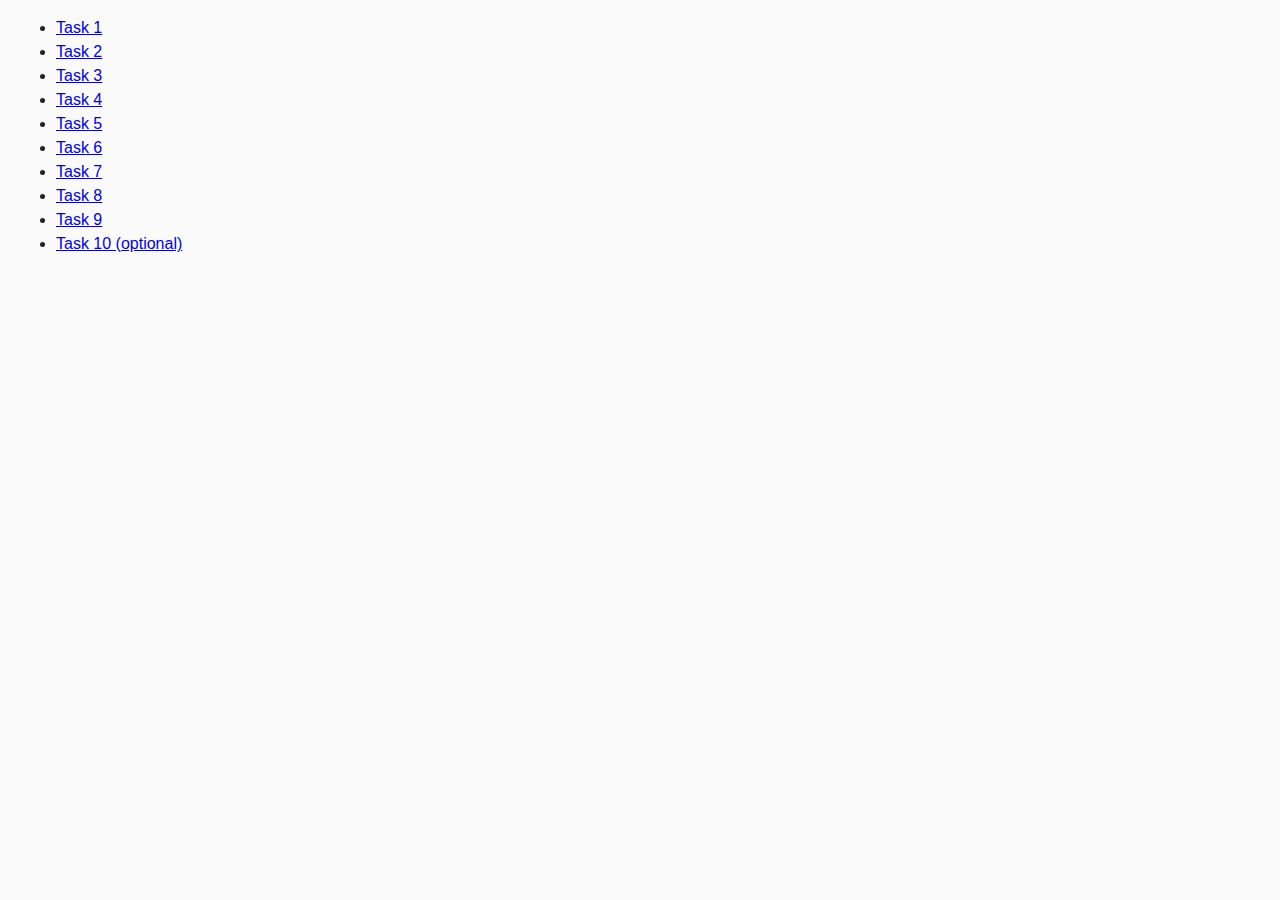
<file: src/index.html>
<!DOCTYPE html>
<html lang="ru">
  <head>
    <meta charset="UTF-8" />
    <meta http-equiv="X-UA-Compatible" content="IE=edge" />
    <meta name="viewport" content="width=device-width, initial-scale=1.0" />
    <title>Homework 6</title>
    <link rel="stylesheet" href="css/common.css" />
  </head>
  <body>
    <ul>
      <li><a href="task-01.html">Task 1</a></li>
      <li><a href="task-02.html">Task 2</a></li>
      <li><a href="task-03.html">Task 3</a></li>
      <li><a href="task-04.html">Task 4</a></li>
      <li><a href="task-05.html">Task 5</a></li>
      <li><a href="task-06.html">Task 6</a></li>
      <li><a href="task-07.html">Task 7</a></li>
      <li><a href="task-08.html">Task 8</a></li>
      <li><a href="task-09.html">Task 9</a></li>
      <li><a href="task-10.html">Task 10 (optional)</a></li>
    </ul>
  </body>
</html>
</file>
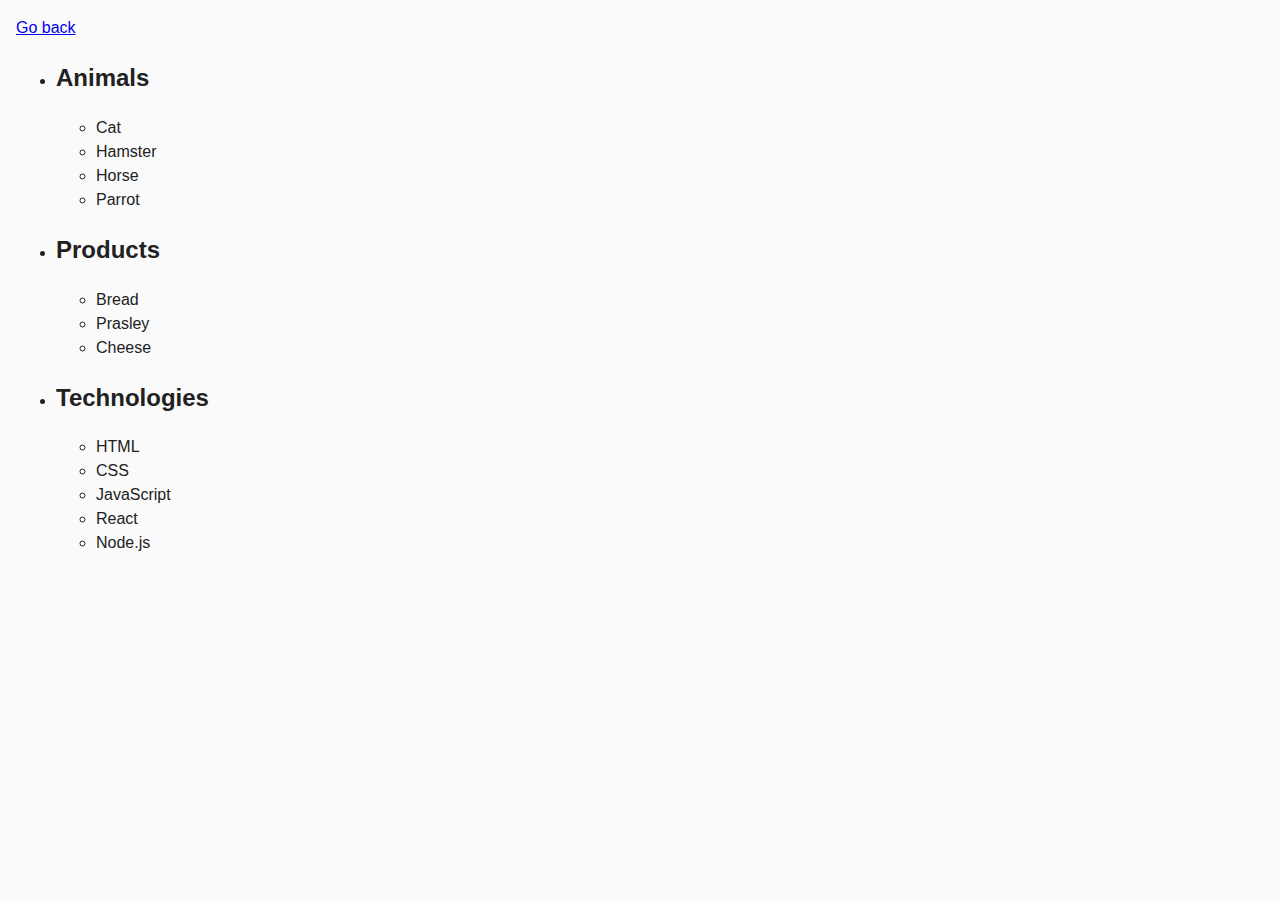
<file: src/task-01.html>
<!DOCTYPE html>
<html lang="ru">
  <head>
    <meta charset="UTF-8" />
    <meta http-equiv="X-UA-Compatible" content="IE=edge" />
    <meta name="viewport" content="width=device-width, initial-scale=1.0" />
    <title>Task 1</title>
    <link rel="stylesheet" href="css/common.css" />
  </head>
  <body>
    <p><a href="index.html">Go back</a></p>

    <ul id="categories">
      <li class="item">
        <h2>Animals</h2>

        <ul>
          <li>Cat</li>
          <li>Hamster</li>
          <li>Horse</li>
          <li>Parrot</li>
        </ul>
      </li>
      <li class="item">
        <h2>Products</h2>

        <ul>
          <li>Bread</li>
          <li>Prasley</li>
          <li>Cheese</li>
        </ul>
      </li>
      <li class="item">
        <h2>Technologies</h2>

        <ul>
          <li>HTML</li>
          <li>CSS</li>
          <li>JavaScript</li>
          <li>React</li>
          <li>Node.js</li>
        </ul>
      </li>
    </ul>

    <script src="js/task-01.js" type="module"></script>
  </body>
</html>
</file>
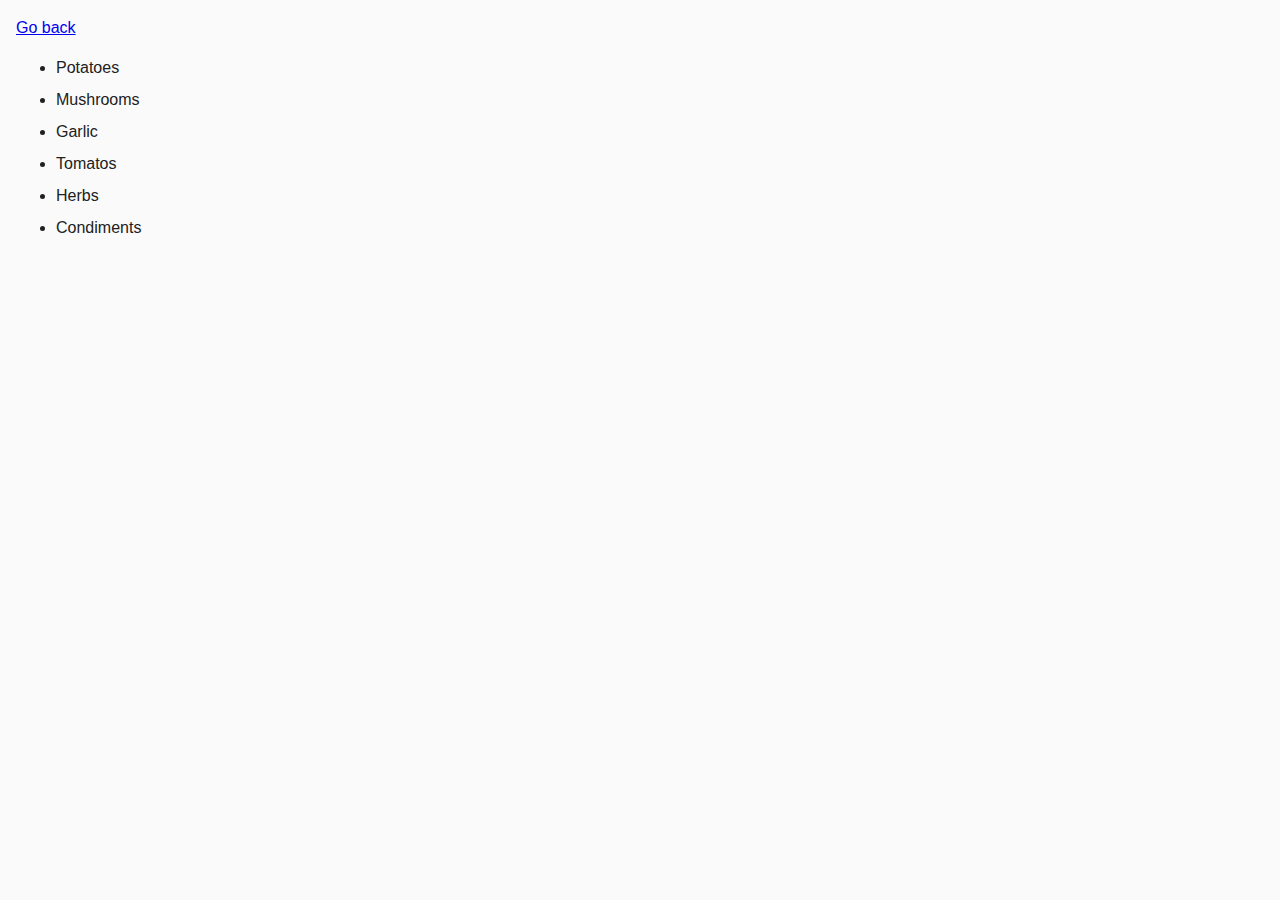
<file: src/task-02.html>
<!DOCTYPE html>
<html lang="ru">
  <head>
    <meta charset="UTF-8" />
    <meta http-equiv="X-UA-Compatible" content="IE=edge" />
    <meta name="viewport" content="width=device-width, initial-scale=1.0" />
    <title>Task 2</title>
    <link rel="stylesheet" href="css/common.css" />
    <style>
      .item {
        font-weight: 500;
      }

      .item:not(:last-child) {
        margin-bottom: 8px;
      }
    </style>
  </head>
  <body>
    <p><a href="index.html">Go back</a></p>

    <ul id="ingredients"></ul>

    <script src="js/task-02.js" type="module"></script>
  </body>
</html>
</file>
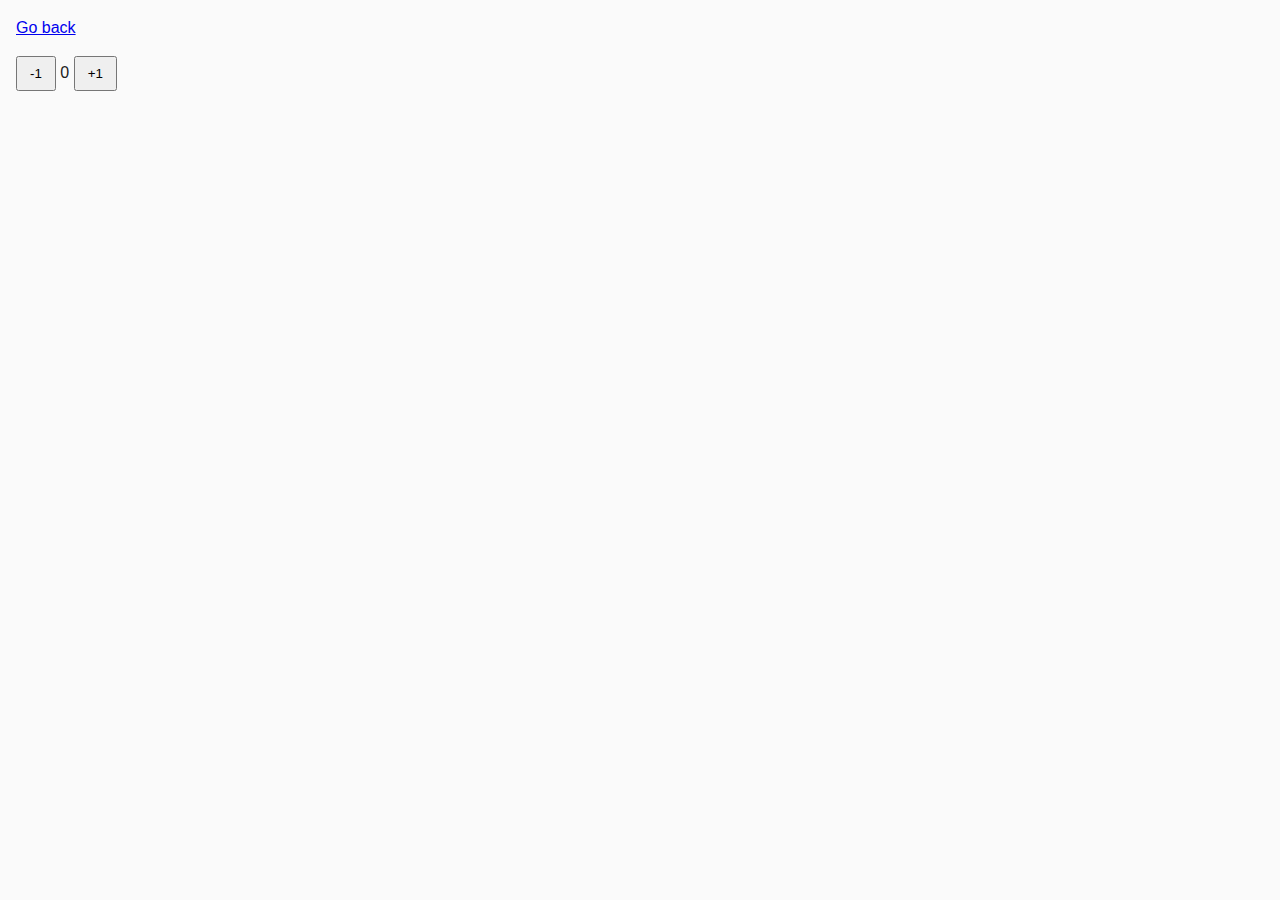
<file: src/task-04.html>
<!DOCTYPE html>
<html lang="ru">
  <head>
    <meta charset="UTF-8" />
    <meta http-equiv="X-UA-Compatible" content="IE=edge" />
    <meta name="viewport" content="width=device-width, initial-scale=1.0" />
    <title>Task 4</title>
    <link rel="stylesheet" href="css/common.css" />
  </head>
  <body>
    <p><a href="index.html">Go back</a></p>

    <div id="counter">
      <button type="button" data-action="decrement">-1</button>
      <span id="value">0</span>
      <button type="button" data-action="increment">+1</button>
    </div>

    <script src="js/task-04.js" type="module"></script>
  </body>
</html>
</file>
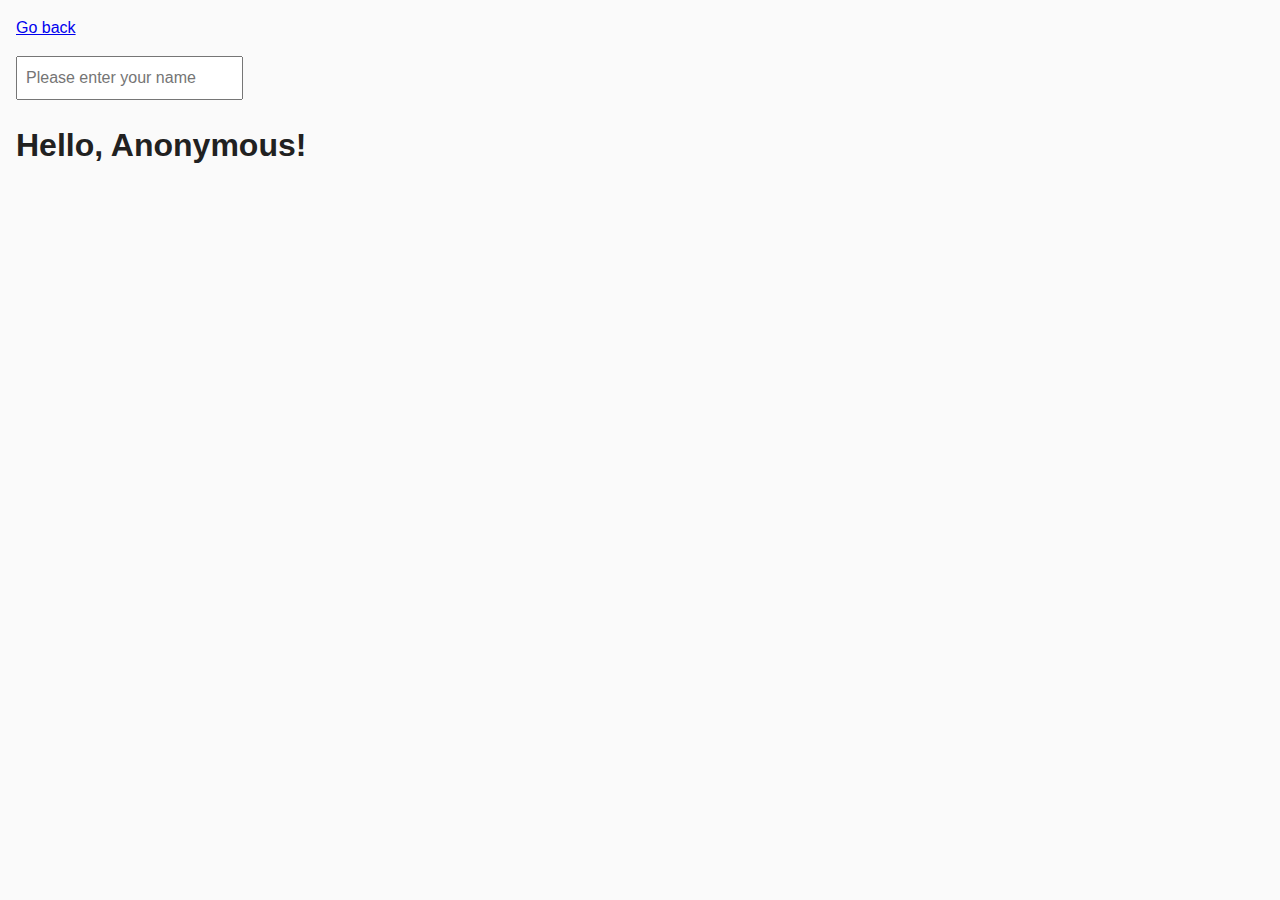
<file: src/task-05.html>
<!DOCTYPE html>
<html lang="ru">
  <head>
    <meta charset="UTF-8" />
    <meta http-equiv="X-UA-Compatible" content="IE=edge" />
    <meta name="viewport" content="width=device-width, initial-scale=1.0" />
    <title>Task 5</title>
    <link rel="stylesheet" href="css/common.css" />
  </head>
  <body>
    <p><a href="index.html">Go back</a></p>

    <input type="text" id="name-input" placeholder="Please enter your name" />
    <h1>Hello, <span id="name-output">Anonymous</span>!</h1>

    <script src="js/task-05.js" type="module"></script>
  </body>
</html>
</file>
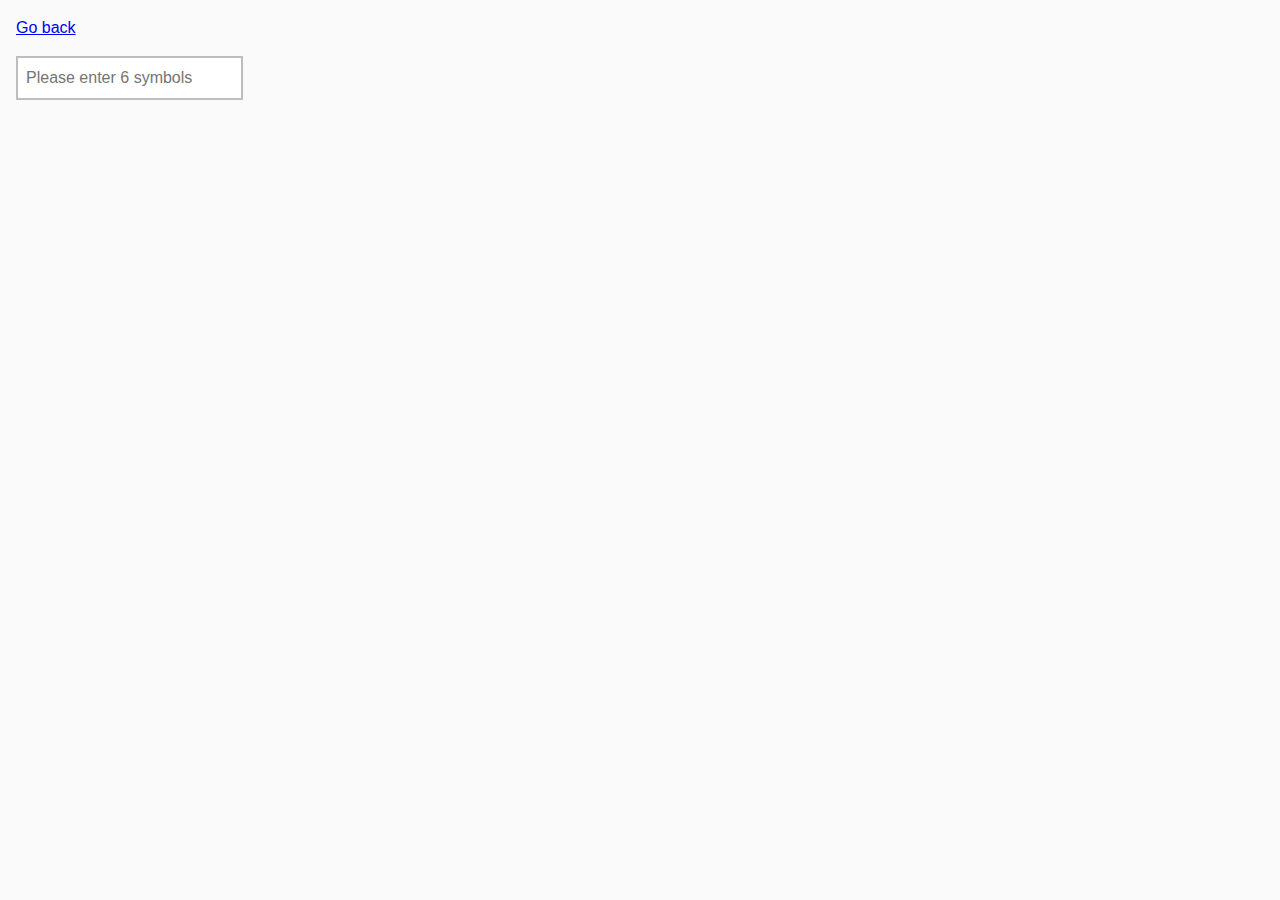
<file: src/task-06.html>
<!DOCTYPE html>
<html lang="ru">
  <head>
    <meta charset="UTF-8" />
    <meta http-equiv="X-UA-Compatible" content="IE=edge" />
    <meta name="viewport" content="width=device-width, initial-scale=1.0" />
    <title>Task 6</title>
    <link rel="stylesheet" href="css/common.css" />
    <style>
      #validation-input {
        border: 2px solid #bdbdbd;
      }

      #validation-input.valid {
        border-color: #4caf50;
      }

      #validation-input.invalid {
        border-color: #f44336;
      }
    </style>
  </head>
  <body>
    <p><a href="index.html">Go back</a></p>

    <input
      type="text"
      id="validation-input"
      data-length="6"
      placeholder="Please enter 6 symbols"
    />

    <script src="js/task-06.js" type="module"></script>
  </body>
</html>
</file>
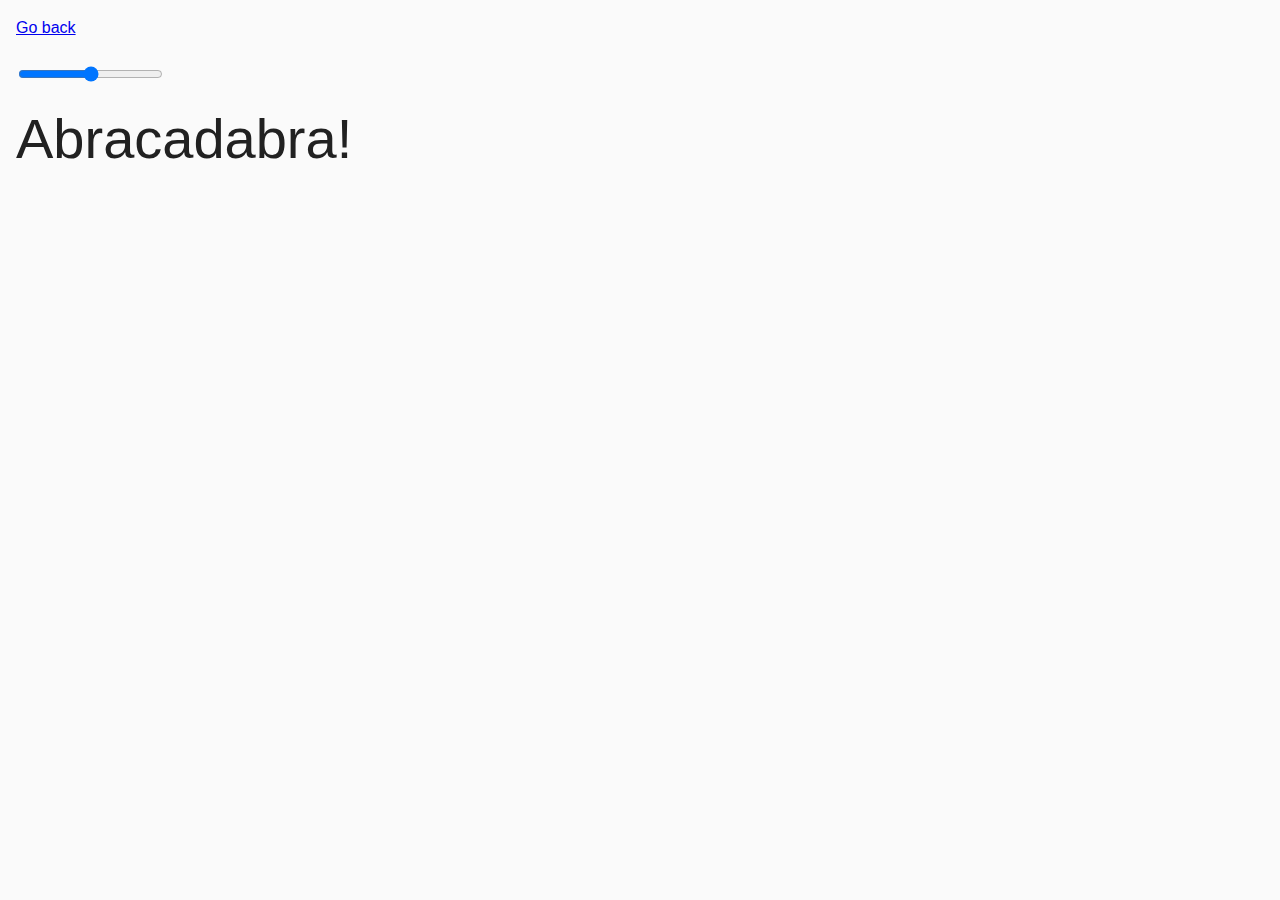
<file: src/task-07.html>
<!DOCTYPE html>
<html lang="ru">
  <head>
    <meta charset="UTF-8" />
    <meta http-equiv="X-UA-Compatible" content="IE=edge" />
    <meta name="viewport" content="width=device-width, initial-scale=1.0" />
    <title>Task 7</title>
    <link rel="stylesheet" href="css/common.css" />
  </head>
  <body>
    <p><a href="index.html">Go back</a></p>

    <input id="font-size-control" type="range" min="16" max="96" />
    <br />
    <span id="text">Abracadabra!</span>

    <script src="js/task-07.js" type="module"></script>
  </body>
</html>
</file>
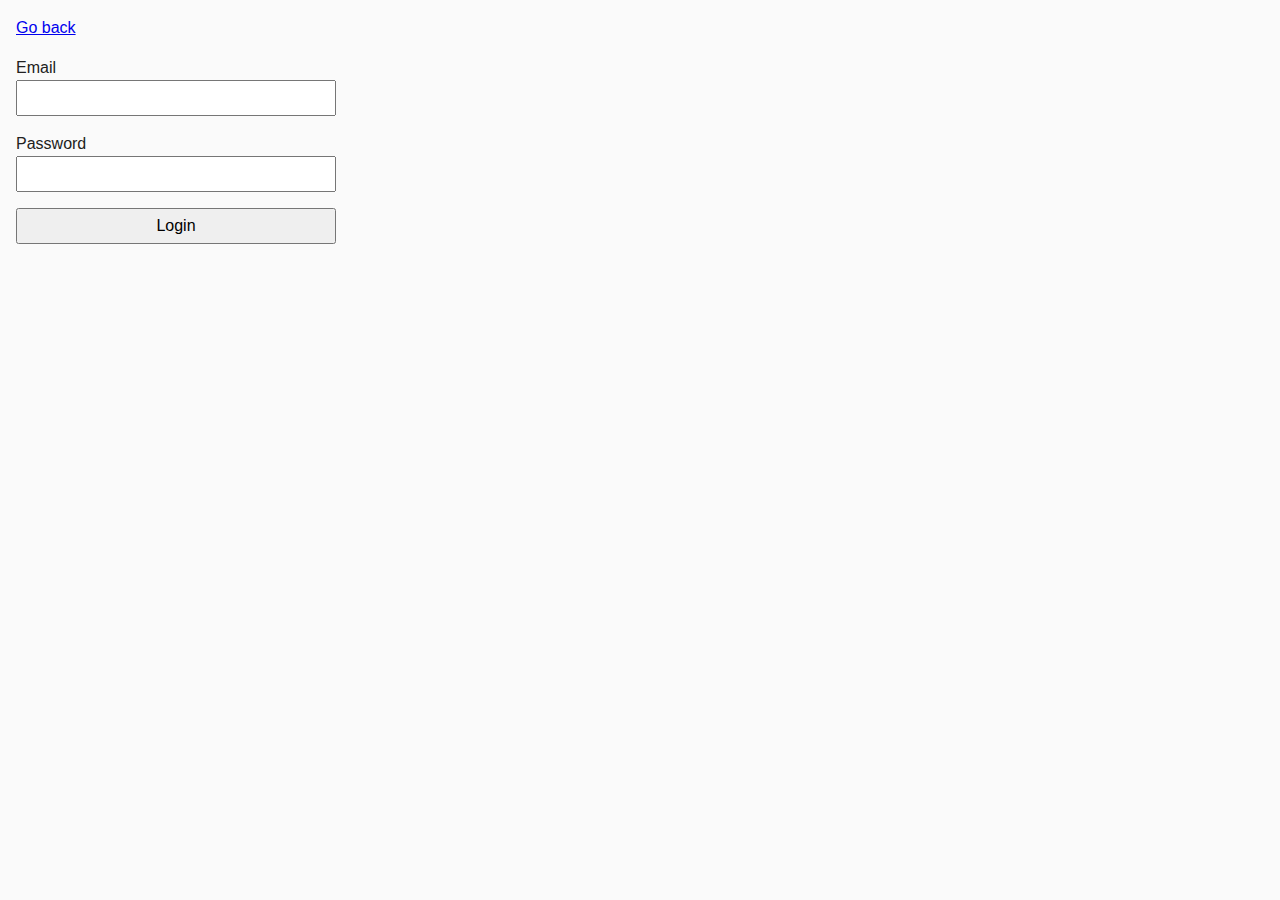
<file: src/task-08.html>
<!DOCTYPE html>
<html lang="ru">
  <head>
    <meta charset="UTF-8" />
    <meta http-equiv="X-UA-Compatible" content="IE=edge" />
    <meta name="viewport" content="width=device-width, initial-scale=1.0" />
    <title>Task 8</title>
    <link rel="stylesheet" href="css/common.css" />
    <style>
      .login-form {
        max-width: 320px;
        display: flex;
        flex-direction: column;
      }

      .login-form label {
        margin-bottom: 16px;
      }

      .login-form input,
      .login-form button {
        width: 100%;
        padding: 4px;
        font: inherit;
      }
    </style>
  </head>
  <body>
    <p><a href="index.html">Go back</a></p>

    <form class="login-form">
      <label>
        Email
        <input type="email" name="email" />
      </label>
      <label>
        Password
        <input type="password" name="password" />
      </label>
      <button type="submit">Login</button>
    </form>

    <script src="js/task-08.js" type="module"></script>
  </body>
</html>
</file>
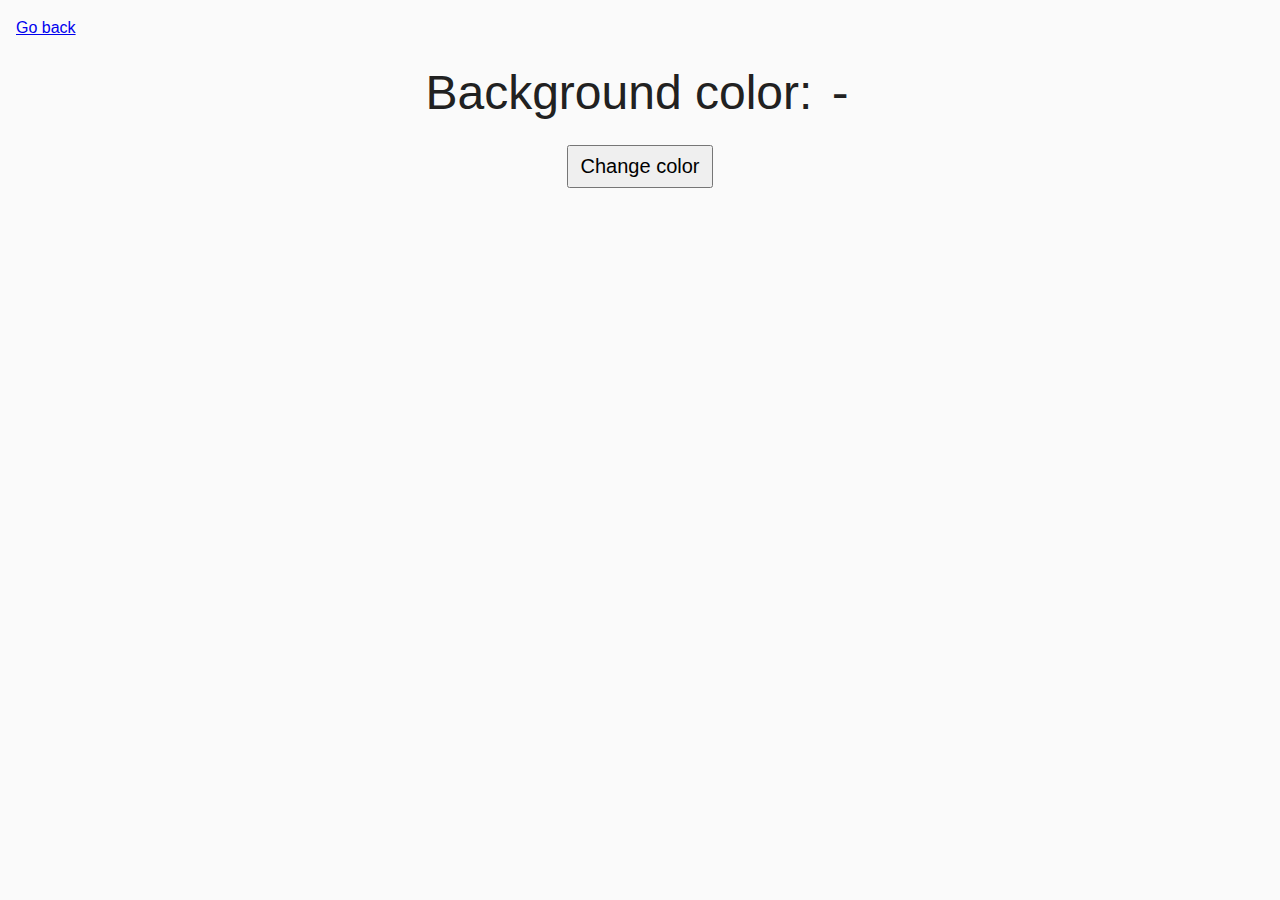
<file: src/task-09.html>
<!DOCTYPE html>
<html lang="ru">
  <head>
    <meta charset="UTF-8" />
    <meta http-equiv="X-UA-Compatible" content="IE=edge" />
    <meta name="viewport" content="width=device-width, initial-scale=1.0" />
    <title>Task 9</title>
    <link rel="stylesheet" href="css/common.css" />
    <style>
      .widget {
        text-align: center;
      }

      .widget p {
        margin-top: 0;
        margin-bottom: 16px;
        font-size: 48px;
      }

      .widget span {
        font-family: monospace;
      }

      .widget button {
        padding: 8px 12px;
        font-size: 20px;
        cursor: pointer;
      }
    </style>
  </head>
  <body>
    <p><a href="index.html">Go back</a></p>

    <div class="widget">
      <p>Background color: <span class="color">-</span></p>
      <button type="button" class="change-color">Change color</button>
    </div>

    <script src="js/task-09.js" type="module"></script>
  </body>
</html>
</file>
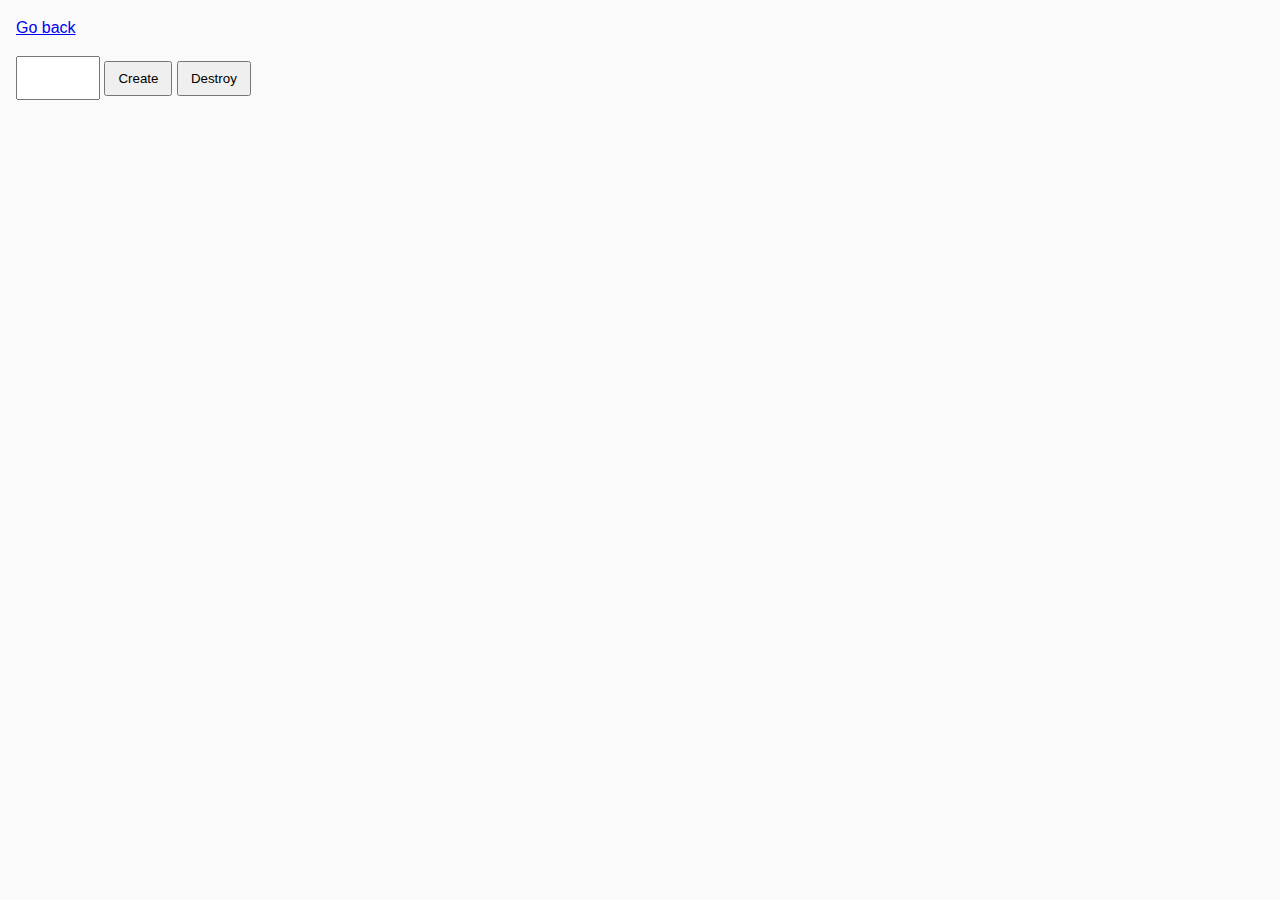
<file: src/task-10.html>
<!DOCTYPE html>
<html lang="ru">
  <head>
    <meta charset="UTF-8" />
    <meta http-equiv="X-UA-Compatible" content="IE=edge" />
    <meta name="viewport" content="width=device-width, initial-scale=1.0" />
    <title>Task 10 (optional)</title>
    <link rel="stylesheet" href="css/common.css" />
  </head>
  <body>
    <p><a href="index.html">Go back</a></p>

    <div id="controls">
      <input type="number" min="1" max="100" step="1" />
      <button type="button" data-create>Create</button>
      <button type="button" data-destroy>Destroy</button>
    </div>

    <div id="boxes"></div>

    <script src="js/task-10.js" type="module"></script>
  </body>
</html>
</file>
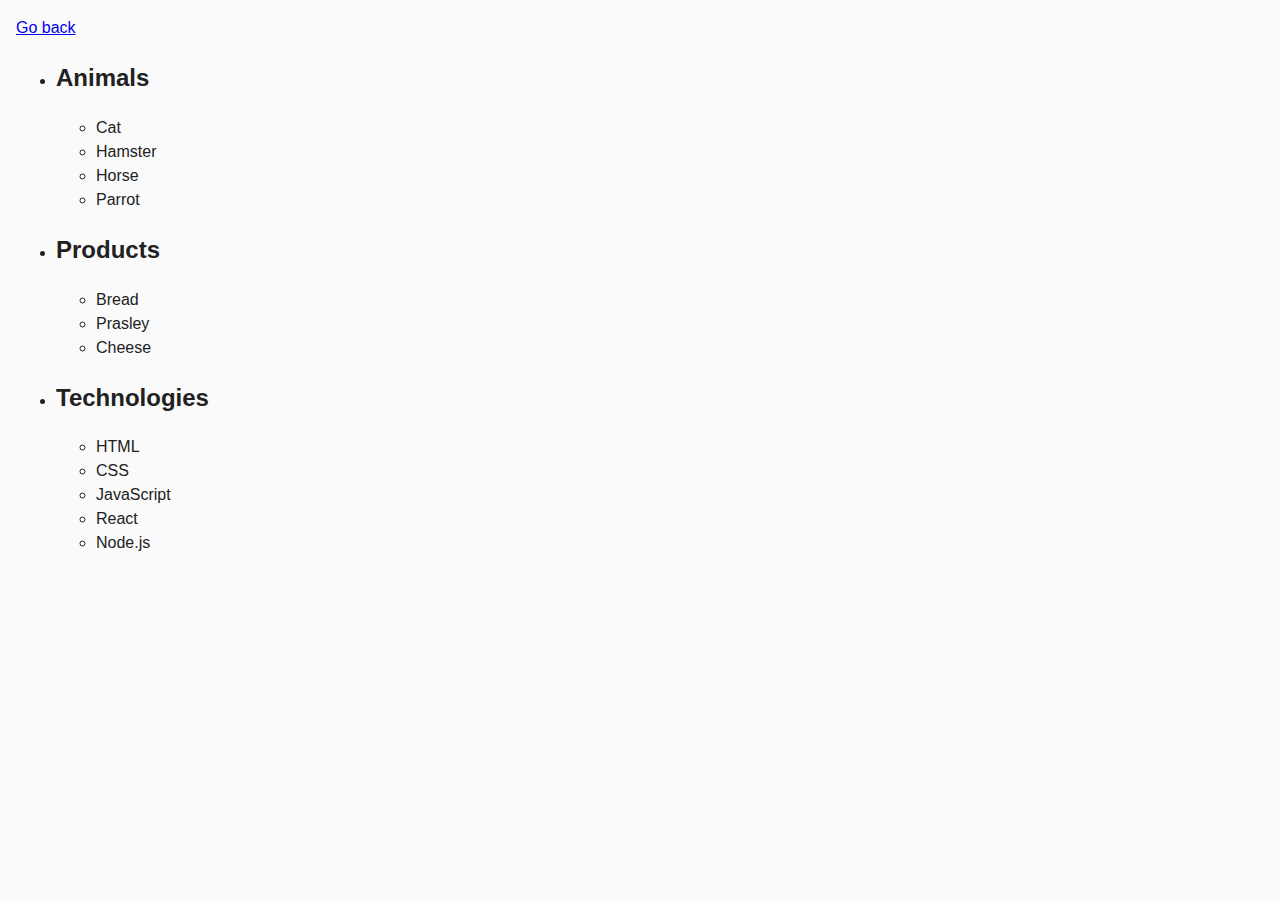
<file: src/tasks/task-01.html>
<!DOCTYPE html>
<html lang="ru">
  <head>
    <meta charset="UTF-8" />
    <meta http-equiv="X-UA-Compatible" content="IE=edge" />
    <meta name="viewport" content="width=device-width, initial-scale=1.0" />
    <title>Task 1</title>
    <link rel="stylesheet" href="/src/css/common.css" />
  </head>
  <body>
    <p><a href="/src/index.html">Go back</a></p>

    <ul id="categories">
      <li class="item">
        <h2>Animals</h2>

        <ul>
          <li>Cat</li>
          <li>Hamster</li>
          <li>Horse</li>
          <li>Parrot</li>
        </ul>
      </li>
      <li class="item">
        <h2>Products</h2>

        <ul>
          <li>Bread</li>
          <li>Prasley</li>
          <li>Cheese</li>
        </ul>
      </li>
      <li class="item">
        <h2>Technologies</h2>

        <ul>
          <li>HTML</li>
          <li>CSS</li>
          <li>JavaScript</li>
          <li>React</li>
          <li>Node.js</li>
        </ul>
      </li>
    </ul>

    <script src="/src/js/task-01.js" type="module"></script>
  </body>
</html>
</file>
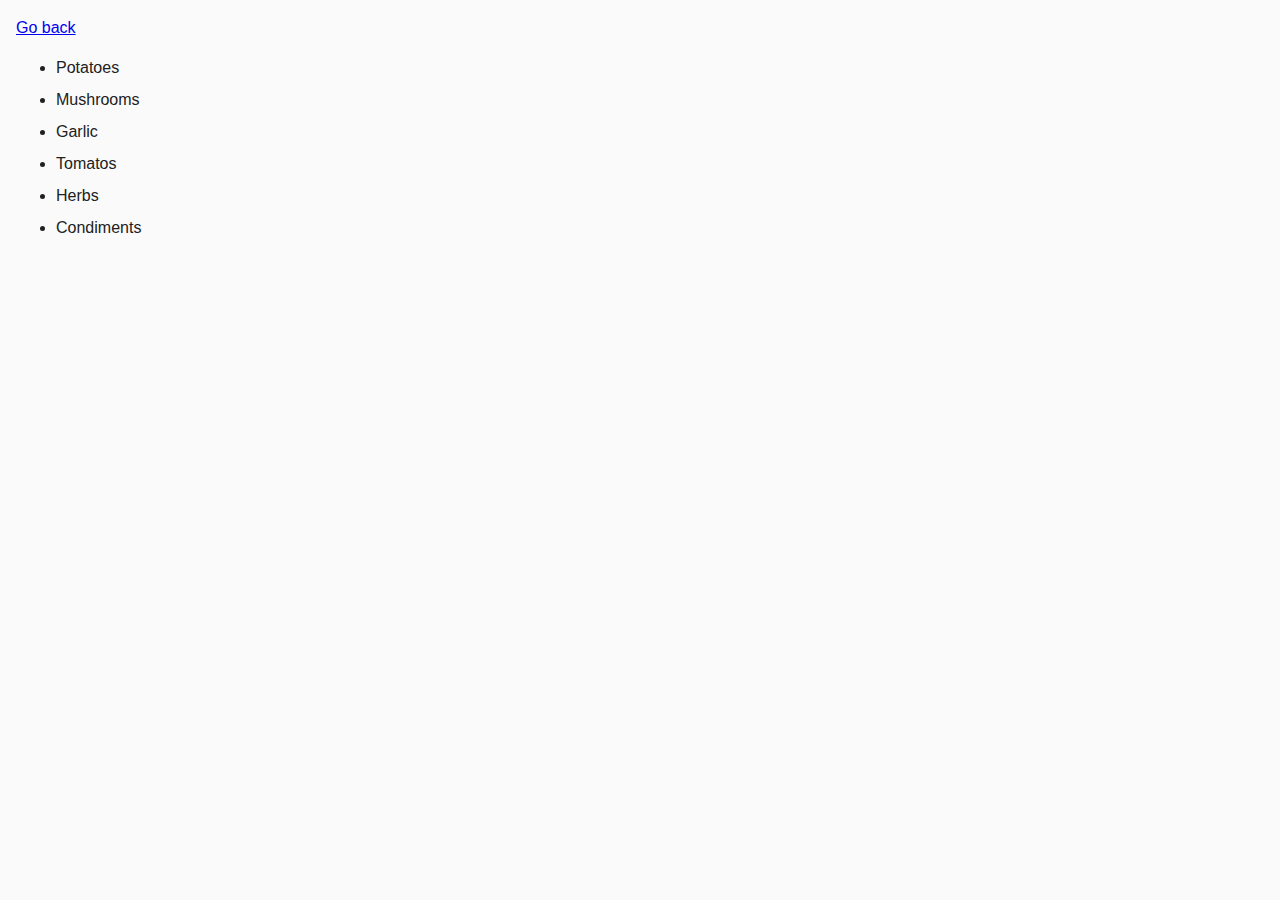
<file: src/tasks/task-02.html>
<!DOCTYPE html>
<html lang="ru">
  <head>
    <meta charset="UTF-8" />
    <meta http-equiv="X-UA-Compatible" content="IE=edge" />
    <meta name="viewport" content="width=device-width, initial-scale=1.0" />
    <title>Task 2</title>
    <link rel="stylesheet" href="/src/css/common.css" />
    <style>
      .item {
        font-weight: 500;
      }

      .item:not(:last-child) {
        margin-bottom: 8px;
      }
    </style>
  </head>
  <body>
    <p><a href="/src/index.html">Go back</a></p>

    <ul id="ingredients"></ul>

    <script src="/src/js/task-02.js" type="module"></script>
  </body>
</html>
</file>
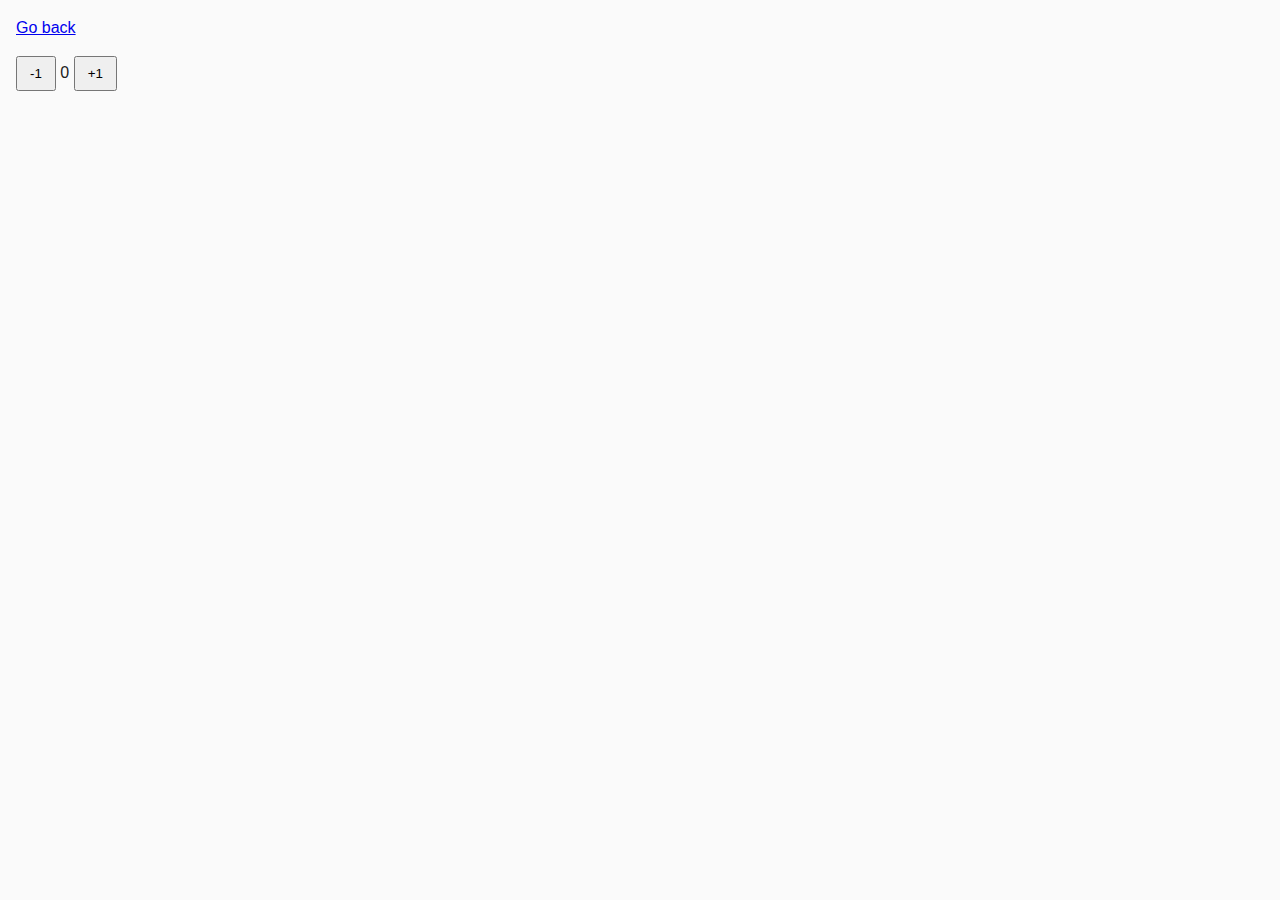
<file: src/tasks/task-04.html>
<!DOCTYPE html>
<html lang="ru">
  <head>
    <meta charset="UTF-8" />
    <meta http-equiv="X-UA-Compatible" content="IE=edge" />
    <meta name="viewport" content="width=device-width, initial-scale=1.0" />
    <title>Task 4</title>
    <link rel="stylesheet" href="/src/css/common.css" />
  </head>
  <body>
    <p><a href="/src/index.html">Go back</a></p>

    <div id="counter">
      <button type="button" data-action="decrement">-1</button>
      <span id="value">0</span>
      <button type="button" data-action="increment">+1</button>
    </div>

    <script src="/src/js/task-04.js" type="module"></script>
  </body>
</html>
</file>
<file: src/css/common.css>
* {
  box-sizing: border-box;
}

body {
  margin: 16px;
  font-family: -apple-system, BlinkMacSystemFont, "Segoe UI", Roboto, Oxygen,
    Ubuntu, Cantarell, "Open Sans", "Helvetica Neue", sans-serif;
  -webkit-font-smoothing: antialiased;
  -moz-osx-font-smoothing: grayscale;
  background-color: #fafafa;
  color: #212121;
  line-height: 1.5;
}

input {
  padding: 8px;
  font: inherit;
}

button {
  padding: 8px 12px;
  cursor: pointer;
}

.gallery {
  display: inline-flex;
}

.gallery-list__item {
  width: 400px;
  height: 300px;
  margin-right: 100px;
  list-style: none;
}

.gallery-list__img {
  width: 100%;
  height: 100%;
  object-fit: cover;
}
</file>
